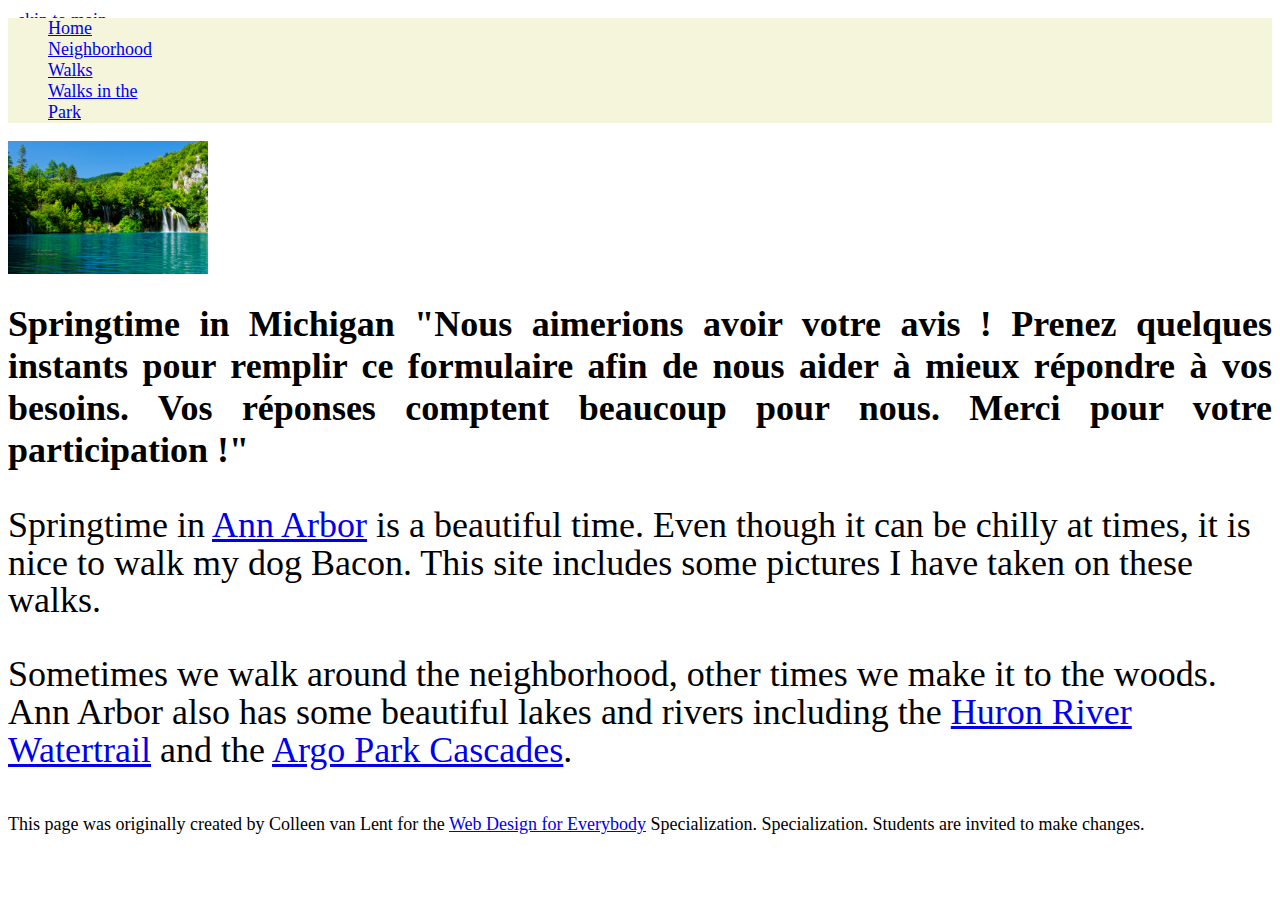
<file: index.html>
<!DOCTYPE html>
<html lang="en">

<head>
  <meta charset="utf-8">
  <meta name="viewport" content="width=device-width">
  <title>Springtime In Michigan</title>
  <!-- You will need to link to the CSS file -->
  <link rel="stylesheet" href="style.css">
</head>

<body>
  <a href="#tag" class="main">skip to main content</a>
  <header>
    <nav>
      <ul>
        <li><a href="index.html">Home</a></li>
        <li><a href="neighborhood.html">Neighborhood Walks</a></li>
        <li><a href="parks.html">Walks in the Park</a></li>
      </ul>
    </nav>
    <img src="R.jpg" width="200" alt="Brown Labradoodle sitting next to a statue.">
    <h1 id="tag">Springtime in Michigan "Nous aimerions avoir votre avis ! Prenez quelques instants pour remplir ce formulaire afin de nous aider à mieux répondre à vos besoins. Vos réponses comptent beaucoup pour nous. Merci pour votre participation !"</h1>
  </header>
  <main>
    <p>Springtime in <a href="https://www.michigan.org/city/ann-arbor">Ann Arbor</a> is a beautiful time. Even though
      it can be chilly at times, it is nice to walk my dog Bacon. This site includes some pictures I have taken on
      these walks. </p>

    <p>Sometimes we walk around the neighborhood, other times we make it to the woods. Ann Arbor also has some
      beautiful lakes and rivers including the <a
        href="https://www.annarbor.org/things-to-do/recreation-outdoors/huron-river/">Huron River Watertrail</a> and
      the <a href="https://www.a2gov.org/departments/Parks-Recreation/parks-places/argo/pages/default.aspx">Argo Park
        Cascades</a>.</p>

  </main>
  <footer>
    <p>This page was originally created by Colleen van Lent for the <a
        href="https://www.coursera.org/specializations/web-design"> Web Design for Everybody</a> Specialization.
      Specialization. Students are invited to make changes.</p>
  </footer>

</body>

</html>
</file>
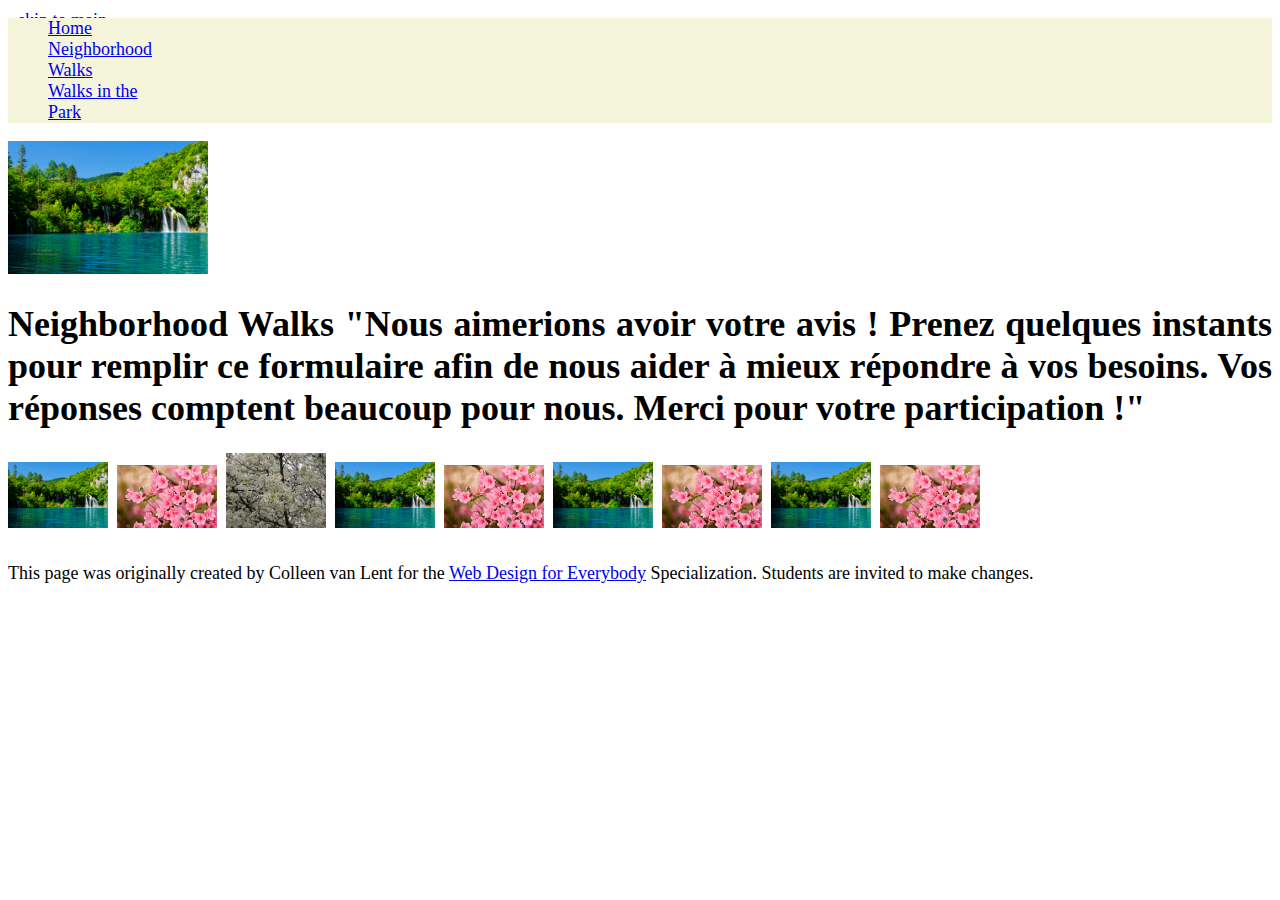
<file: neighborhood.html>
<!DOCTYPE html>
<html lang="en">

<head>
  <meta charset="utf-8">
  <meta name="viewport" content="width=device-width">
  <title>Neighborhood Walk</title>
  <!-- You will need to link to the CSS file -->
  <link rel="stylesheet" href="style.css">
</head>

<body>
  <a href="#tag" class="main">skip to main content</a>
  <header>
    <nav>
      <ul>
        <li><a href="index.html">Home</a></li>
        <li><a href="neighborhood.html">Neighborhood Walks</a></li>
        <li><a href="parks.html">Walks in the Park</a></li>
      </ul>
    </nav>
    <img src="R.jpg" width="200" alt="Brown Labradoodle sitting next to a statue.">
    <h1 id="tag">Neighborhood Walks "Nous aimerions avoir votre avis ! Prenez quelques instants pour remplir ce formulaire afin de nous aider à mieux répondre à vos besoins. Vos réponses comptent beaucoup pour nous. Merci pour votre participation !"</h1>
  </header>
  <main>
    <div>
        <img src="R.jpg"
        alt="a purple tree stands in contrast to the green leaved trees along a bend in the road" width="100">
        <img src="pink-blossoms.jpg" alt="small pink blossoms on an otherwise green leaved tree" width="100">
        <img src="OIP.jpg" alt="brown labradoodle sitting in front of white and purple blooming  trees"
        width="100">
        <img src="R.jpg"
        alt="a purple tree stands in contrast to the green leaved trees along a bend in the road" width="100">
        <img src="pink-blossoms.jpg" alt="small pink blossoms on an otherwise green leaved tree" width="100">
        <img src="R.jpg" alt="red and green plants in a decorative hanging basket" width="100">
        <img src="pink-blossoms.jpg" alt="small pink blossoms on an otherwise green leaved tree" width="100">
        <img src="R.jpg"
        alt="a purple tree stands in contrast to the green leaved trees along a bend in the road" width="100">
        <img src="pink-blossoms.jpg" alt="small pink blossoms on an otherwise green leaved tree" width="100">
      
    </div>
  </main>
  <footer>
    <p>This page was originally created by Colleen van Lent for the <a
        href="https://www.coursera.org/specializations/web-design"> Web Design for Everybody</a> Specialization.
      Students are invited to make changes.</p>
  </footer>

</body>

</html>
</file>
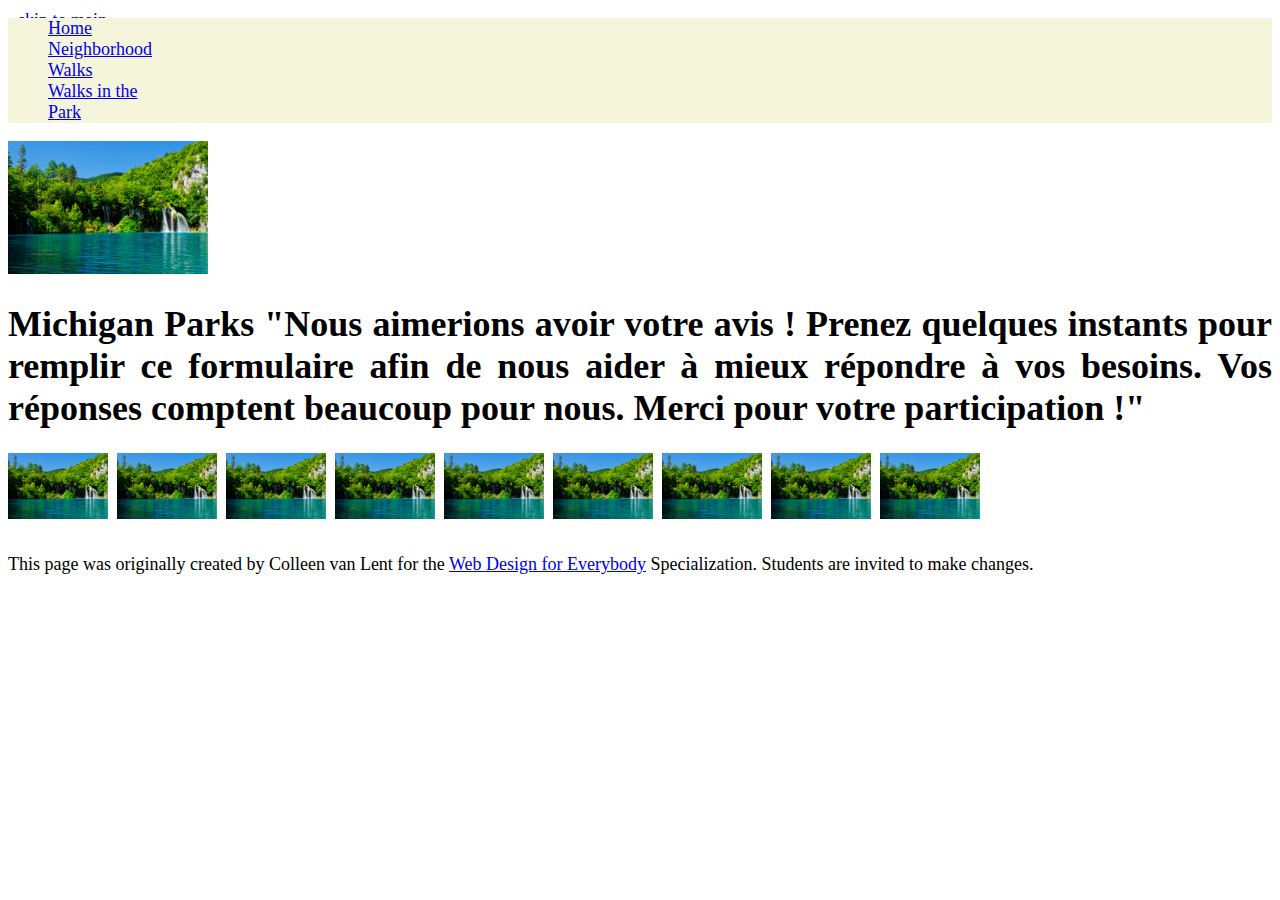
<file: parks.html>
<!DOCTYPE html>
<html lang="en">

<head>
  <meta charset="utf-8">
  <meta name="viewport" content="width=device-width">
  <title>Neighborhood Walk</title>
  <!-- You will need to link to the CSS file -->
  <link rel="stylesheet" href="style.css">
</head>

<body>
  <a href="#tag"class="main">skip to main content</a>
  <header>
    <nav>
      <ul>
        <li><a href="index.html">Home</a></li>
        <li><a href="neighborhood.html">Neighborhood Walks</a></li>
        <li><a href="parks.html">Walks in the Park</a></li>
      </ul>
    </nav>
    <img src="R.jpg" width="200" alt="Brown Labradoodle sitting next to a statue.">
    <h1 id="tag">Michigan Parks "Nous aimerions avoir votre avis ! Prenez quelques instants pour remplir ce formulaire afin de nous aider à mieux répondre à vos besoins. Vos réponses comptent beaucoup pour nous. Merci pour votre participation !"</h1>

  </header>
  <main>
    <div>
      <img src="R.jpg" alt="brown labradoodle sitting near a stream in a wooded setting"
        width="100">
      <img src="R.jpg"
        alt="brown labradoodle posing in front of a makeshift fort made of branches" width="100">
      <img src="R.jpg" alt="a downed tree crossign a stream" width="100">
      <img src="R.jpg" alt="a small fort made of branches" width="100">
      <img src="R.jpg" alt=" two people on a kayak approaching some small rapids" width="100">
      <img src="R.jpg" alt="a glimpse of a child running along a lake obscured by branches" width="100">
      <img src="R.jpg" alt="the mist rising over a river in the morning" width="100">
      <img src="R.jpg" alt="small waterfall" width="100">
      <img src="R.jpg" alt="reflection of a lake and trees" width="100">

    </div>

  </main>
  <footer>
    <p>This page was originally created by Colleen van Lent for the <a
        href="https://www.coursera.org/specializations/web-design"> Web Design for Everybody</a> Specialization.
      Students are invited to make changes.</p>
  </footer>

</body>

</html>
</file>
<file: style.css>
.main{
    position:absolute;
    top:0;
    width:100px;
    padding:10px;
}
body{
    font-family: Georgia;
    font-size:large;
}
header{
     position:relative;
}
nav{
    background-color:beige;
     position:relative;
}
main{
    font-size: 200%;
    position:relative;
}
footer{
     position:relative;
}
li{
    display: flex;
    width: 3cm;
}
h1{
    text-align: justify;
    font-family: Verdana;
    color: black;
}
p{
    line-height: 1cm;
}
</file>
